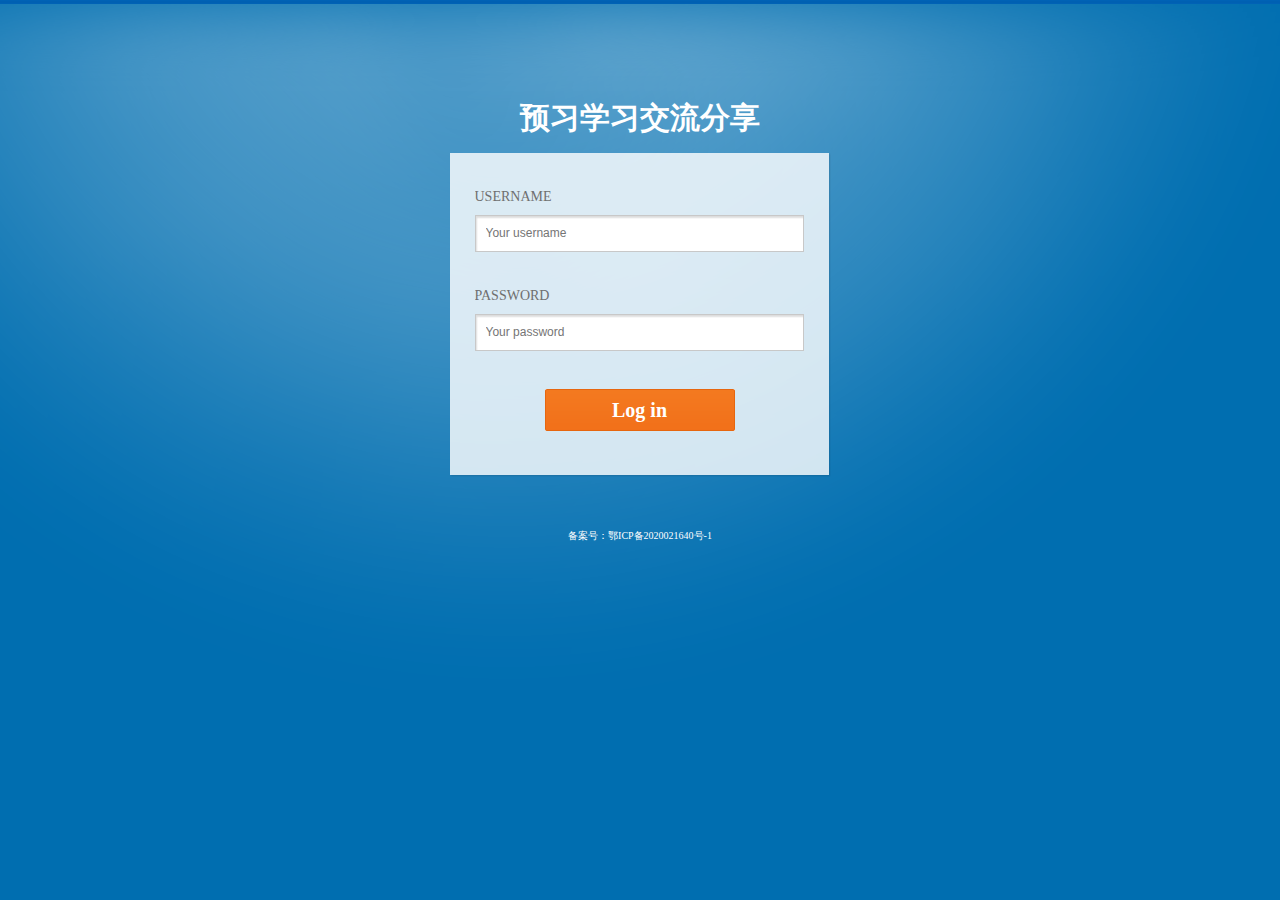
<file: src/main/resources/static/index.html>
<!DOCTYPE html>
<html xmlns="http://www.w3.org/1999/xhtml" >
<head>
    <meta charset="utf-8">
    <title>Login</title>
    <link rel="stylesheet" type="text/css" href="css/index.css" />
</head>
<body>
<div class="main">
    <div class="mainin">
        <h1 style="font-size: 30px; color: white;">预习学习交流分享</h1>
        <form method="post" class="mainin1" id='form'>
            <ul>
                <li><span>USERNAME</span><input type="text" name="userName" id="loginName" placeholder="Your username" class="SearchKeyword"></li>
                <li><span>PASSWORD</span><input type="password" name="userPass" id="Password" placeholder="Your password" class="SearchKeyword2"></li>
                <li><button type="button" class="tijiao">Log in</button></li>
            </ul>
        </form>
    </div>
</div>
<div style="margin-top: 50px">
    <!-- <p style="display: block; text-align: center; color: white; font-size: 10">备案号：鄂ICP备2020021640号-1&nbsp;</p><a href="http://beian.miit.gov.cn/" style="display: block; text-align: center; color: white; font-size: 10" target="_blank">工信部链接</a> -->
    <a href="http://beian.miit.gov.cn/" style="display: block; text-align: center; color: white; font-size: 10px" target="_blank">备案号：鄂ICP备2020021640号-1</a>
</div>

<script src="js/jquery.min.js"></script>

<script type="text/javascript">
    $('.tijiao').click(function () {
        var user_name = $('.SearchKeyword').val();//获取键盘输入的账号，动态获取
        var user_pass = $('.SearchKeyword2').val();//获取键盘输入的密码

        // console.log(user_name + ',' + user_pass);


        //下面两条if好像没用上
        if (user_name == '') {
            $('.SearchKeyword').focus();
            $('.SearchKeyword').css('background',"pink");
            return;
        }
        if (user_pass == '') {
            $('.SearchKeyword2').focus();
            $('.SearchKeyword2').css('background',"pink");
            return;
        }
        // if ((user_name == 'teacher2')&(user_pass == '13579')) {
        //     window.location.href = "{:U('Index/score')}";
        //     return;
        // }

        $.ajax({
            type: "POST",
            url: "/users/login",
            data: $('#form').serialize(),// 序列化表单值LogLLLLLL
            // data:"userName="+user_name+"&userPass="+user_pass,
            dataType:"JSON",
            async: true,
            error: function (request) {
                alert("Connection error"+request.message);
            },
            success: function (json) {
                if(json.state==200) {
                    // alert(data.message);   //打印登陆成功
                    // alert("登陆成功");

                    if(json.data.authority == 0 && json.data.courseName=="教学技术与媒体"){//学生用户
                        window.location.href = "web/course_edutec.html";
                        console.log(json.data);
                    }else if(json.data.authority == 0 && json.data.courseName=="数据库"){
                        window.location.href = "web/course_database.html";
                        console.log(json.data);
                    }else{//管理员
                        window.location.href = "web/teachers.html";
                        console.log(json.data);
                    }
                }else{
                    alert("登录失败，请检查账号或密码是否有误");
                }
            }
        });
    });

    $(document).keyup(function(clickEvent){
        if(clickEvent.keyCode ==13){
            $(".tijiao").trigger("click");
        }
    });
</script>
</body>
</html>
</file>
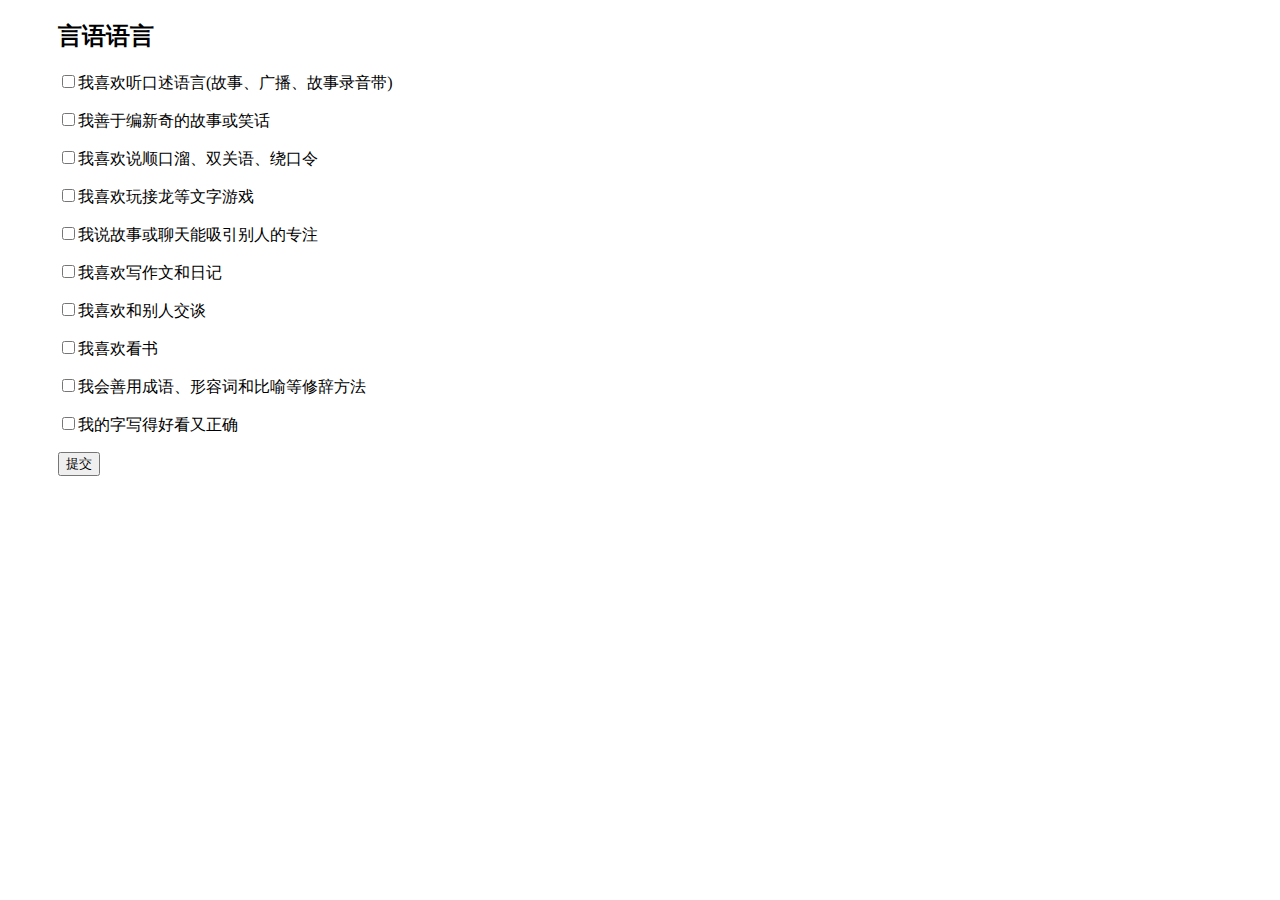
<file: src/main/resources/static/web/test.html>
<!doctype html>
<html>
<head>
    <meta charset="utf-8">
    <meta name="viewport" content="width=device-width,initial-scale=1.0, minimum-scale=1.0, maximum-scale=1.0, user-scalable=no"/>
    <title>多元智能自测</title>
</head>

<body style="padding-left: 50px">
<div id="0">
    <p><h2>言语语言</h2></p>
    <p><label><input type="checkbox" name="0"/></label>我喜欢听口述语言(故事、广播、故事录音带) </p>
    <p><label><input type="checkbox" name="0"/></label>我善于编新奇的故事或笑话 </p>
    <p><label><input type="checkbox" name="0"/></label>我喜欢说顺口溜、双关语、绕口令 </p>
    <p><label><input type="checkbox" name="0"/></label>我喜欢玩接龙等文字游戏 </p>
    <p><label><input type="checkbox" name="0"/></label>我说故事或聊天能吸引别人的专注 </p>
    <p><label><input type="checkbox" name="0"/></label>我喜欢写作文和日记 </p>
    <p><label><input type="checkbox" name="0"/></label>我喜欢和别人交谈 </p>
    <p><label><input type="checkbox" name="0"/></label>我喜欢看书 </p>
    <p><label><input type="checkbox" name="0"/></label>我会善用成语、形容词和比喻等修辞方法 </p>
    <p><label><input type="checkbox" name="0"/></label>我的字写得好看又正确 </p>
</div>
<div id="1" style="display: none;">
    <p><h2>数理逻辑</h2></p>
    <p><label><input type="checkbox" name="1"/></label>我对于如何做事会问很多问题</p>
    <p><label><input type="checkbox" name="1"/></label>我能快速心算</p>
    <p><label><input type="checkbox" name="1"/></label>我喜欢上数学课 </p>
    <p><label><input type="checkbox" name="1"/></label>我对算数游戏或计算机计算游戏感兴趣 </p>
    <p><label><input type="checkbox" name="1"/></label>我喜欢象棋或其他策略性游戏 </p>
    <p><label><input type="checkbox" name="1"/></label>我喜欢做猜谜或推理方面的逻辑问题 </p>
    <p><label><input type="checkbox" name="1"/></label>我喜欢将事物分类或分等 </p>
    <p><label><input type="checkbox" name="1"/></label>我喜欢思考问题 </p>
    <p><label><input type="checkbox" name="1"/></label>我喜欢用符号计算或记录 </p>
    <p><label><input type="checkbox" name="1"/></label>我对事情的原因和结果很清楚 </p>
</div>
<div id="2" style="display: none;">
    <p><h2>视觉空间</h2></p>
    <p><label><input type="checkbox" name="2"/></label>我可清楚说出眼睛看到的或脑中想到的影像</p>
    <p><label><input type="checkbox" name="2"/></label>我阅读地图和图表比文字容易 </p>
    <p><label><input type="checkbox" name="2"/></label>我喜欢想象 </p>
    <p><label><input type="checkbox" name="2"/></label>我喜欢参加画展等艺术活动 </p>
    <p><label><input type="checkbox" name="2"/></label>我画图画得比其他人好 </p>
    <p><label><input type="checkbox" name="2"/></label>我喜欢看电影、幻灯片或其他视觉表演 </p>
    <p><label><input type="checkbox" name="2"/></label>我喜欢拼图、走迷宫或类似的视觉活动 </p>
    <p><label><input type="checkbox" name="2"/></label>我喜欢制作有趣的立体模型 </p>
    <p><label><input type="checkbox" name="2"/></label>我阅读时喜欢图画很多的书 </p>
    <p><label><input type="checkbox" name="2"/></label>我能用图像表达自己的想法 </p>
</div>
<div id="3" style="display: none;">
    <p><h2>身体运动</h2></p>
    <p><label><input type="checkbox" name="3"/></label>我擅长一种或多种体育运动(如跑步、篮球、躲避球、羽毛球等) </p>
    <p><label><input type="checkbox" name="3"/></label>我长时间坐在一处会扭动、敲打或烦躁不安</p>
    <p><label><input type="checkbox" name="3"/></label>我善于模仿他人动作或言谈举止 </p>
    <p><label><input type="checkbox" name="3"/></label>我喜欢拆解、然后再组装物品 </p>
    <p><label><input type="checkbox" name="3"/></label>我喜欢触摸所见的事物 </p>
    <p><label><input type="checkbox" name="3"/></label>我喜欢跑、跳、摔跤或类似的活动 </p>
    <p><label><input type="checkbox" name="3"/></label>我有手工方面的技能(如木工、缝纫、机械等) </p>
    <p><label><input type="checkbox" name="3"/></label>我喜欢演戏 </p>
    <p><label><input type="checkbox" name="3"/></label>我在思考与工作时常会有手舞足蹈的动作 </p>
    <p><label><input type="checkbox" name="3"/></label>我喜欢黏土或手指画等活动 </p>
</div>
<div id="4" style="display: none;">
    <p><h2>音乐节奏</h2></p>
    <p><label><input type="checkbox" name="4"/></label>音乐走调或出错时我立刻知道 </p>
    <p><label><input type="checkbox" name="4"/></label>我能很快记得歌曲的旋律 </p>
    <p><label><input type="checkbox" name="4"/></label>我唱歌很好听 </p>
    <p><label><input type="checkbox" name="4"/></label>我会弹奏乐器或参加合唱团 </p>
    <p><label><input type="checkbox" name="4"/></label>我在讲话或走动时很有节奏感 </p>
    <p><label><input type="checkbox" name="4"/></label>我会无意识地自己哼唱 </p>
    <p><label><input type="checkbox" name="4"/></label>我做事时会在桌上打节拍 </p>
    <p><label><input type="checkbox" name="4"/></label>我对外界噪音很敏感 </p>
    <p><label><input type="checkbox" name="4"/></label>我喜欢听音乐 </p>
    <p><label><input type="checkbox" name="4"/></label>我会唱课本学来的歌曲 </p>
</div>
<div id="5" style="display: none;">
    <p><h2>人际交往</h2></p>
    <p><label><input type="checkbox" name="5"/></label>我喜欢与同伴谈心</p>
    <p><label><input type="checkbox" name="5"/></label>我喜欢领导或指挥别人做事 </p>
    <p><label><input type="checkbox" name="5"/></label>我喜欢提供意见给有问题的朋友 </p>
    <p><label><input type="checkbox" name="5"/></label>我在学校外变得比较聪明 </p>
    <p><label><input type="checkbox" name="5"/></label>我喜欢小组活动或参加社团 </p>
    <p><label><input type="checkbox" name="5"/></label>我喜欢教导其他人 </p>
    <p><label><input type="checkbox" name="5"/></label>我喜欢与其他人一起玩 </p>
    <p><label><input type="checkbox" name="5"/></label>我有两三个好朋友 </p>
    <p><label><input type="checkbox" name="5"/></label>我会主动关心别人 </p>
    <p><label><input type="checkbox" name="5"/></label>别人喜欢找我做伴 </p>
</div>
<div id="6" style="display: none;">
    <p><h2>自我意识</h2></p>
    <p><label><input type="checkbox" name="6"/></label>我能独立、意志坚强，不随便放弃</p>
    <p><label><input type="checkbox" name="6"/></label>我清楚了解自己的优缺点 </p>
    <p><label><input type="checkbox" name="6"/></label>我自己一个人也可以玩耍或学习 </p>
    <p><label><input type="checkbox" name="6"/></label>我的生活和学习方式与众不同 </p>
    <p><label><input type="checkbox" name="6"/></label>我会常常反省自己的行为 </p>
    <p><label><input type="checkbox" name="6"/></label>我会自己定目标 </p>
    <p><label><input type="checkbox" name="6"/></label>我喜欢独立工作 </p>
    <p><label><input type="checkbox" name="6"/></label>我能准确表达自己的感觉 </p>
    <p><label><input type="checkbox" name="6"/></label>我能从生活和失败中学习 </p>
    <p><label><input type="checkbox" name="6"/></label>我自尊心很强 </p>
</div>
<div id="7" style="display: none;">
    <p><h2>自然观察</h2></p>
    <p><label><input type="checkbox" name="7"/></label>我擅长分辨动物、植物或岩石的种类</p>
    <p><label><input type="checkbox" name="7"/></label>我在上课时喜欢谈论一些有关动植物的知识</p>
    <p><label><input type="checkbox" name="7"/></label>我喜欢看、听、闻、和触摸所看到的物体 </p>
    <p><label><input type="checkbox" name="7"/></label>我喜欢养宠物或种植一些花草树木</p>
    <p><label><input type="checkbox" name="7"/></label>我常会注意到其他人所未注意到的事物 </p>
    <p><label><input type="checkbox" name="7"/></label>我时常仰望天空，而且告诉他人各种云的种类和它们所带来的天气型态 </p>
    <p><label><input type="checkbox" name="7"/></label>我很容易注意并分辨家里、学校和附近的植物 </p>
    <p><label><input type="checkbox" name="7"/></label>我喜欢参加赏鸟、园艺、自然步道等户外活动 </p>
    <p><label><input type="checkbox" name="7"/></label>我对介绍自然界的书、影带或节目特别有兴趣 </p>
    <p><label><input type="checkbox" name="7"/></label>我喜欢收集一些自然景物(例如标本、贝壳)，并做有系统的分类 </p>
</div>

<div>
    <button id="btn" type="button" onClick="checknum()">提交</button>
</div>
<div id="main" style="height: 400px; display: none"></div>
<script  src="http://libs.baidu.com/jquery/1.7.2/jquery.min.js"></script>
<script src="http://echarts.baidu.com/build/dist/echarts.js"></script>
<script>
    var id = 0;
    var score = new Array();
    var myChart;
    var option;
    //路径配置
    require.config({
        paths: {
            echarts: 'http://echarts.baidu.com/build/dist'
        }
    });

    //计算当前选择数目
    function checknum(){
        var checkboxs = document.getElementsByName(id);
        var checknum = 0;
        for (var index = 0; index < checkboxs.length; index++){
            if (checkboxs[index].checked){
                checknum = checknum+1;
            }
        }
        console.log(checknum);
        score.push(checknum);

        next();
    };
    //显示下一序列题目
    function next(){
        if(id<7){
            document.getElementById(id).style.display = "none";
            id++;
            document.getElementById(id).style.display = "";
        }else{
            //显示极状图
            document.getElementById(id).style.display = "none";
            $("#btn").hide();
            console.log(score);

            showchart();
            $.post("/multiple_intelli/insert",
                {"linguistIntelli":score[0],"logicMathIntelli":score[1],"spatialIntelli":score[2],"bodilyKinesIntelli":score[3],"musicIntelli":score[4],"interpersonalIntelli":score[5],"selfIntelli":score[6],"naturalIntelli":score[7]},
                function (json){
                    if(json.state == 200){
                        console.log("多元智能存储成功");
                    }else{
                        console.log("多元智能存储失败");
                    }
                })

        }
    }

    function showchart(){
        require(
            [
                'echarts',
                'echarts/chart/radar'
            ],

            function(ec){
                $("#main").show();
                dom = document.getElementById("main")
                var myChart = ec.init(dom);


                var option = {
                    title : {
                        text: '多元智能自测表',
                        subtext: '华中师大'
                    },
                    tooltip : {
                        trigger: 'axis'
                    },
                    legend: {
                        orient : 'vertical',
                        x : 'right',
                        y : 'bottom',
                        data:['你的成绩']
                    },
                    toolbox: {
                        show : true,
                        feature : {
                            mark : {show: true},
                            dataView : {show: true, readOnly: false},
                            restore : {show: true},
                            saveAsImage : {show: true}
                        }
                    },
                    polar : [
                        {
                            indicator : [
                                { text: '言语语言', max: 10},
                                { text: '数理逻辑', max: 10},
                                { text: '视觉空间', max: 10},
                                { text: '身体运动', max: 10},
                                { text: '音乐节奏', max: 10},
                                { text: '人际交往', max: 10},
                                { text: '自我意识', max: 10},
                                { text: '自然观察', max: 10}
                            ]
                        }
                    ],
                    calculable : true,
                    series : [
                        {
                            name: '多元智能自测',
                            type: 'radar',
                            data : [
                                {
                                    value : score,
                                    name : '你的成绩'
                                },
                            ]
                        }
                    ]
                };

                myChart.setOption(option, true);
            }
        )};
</script>
</body>
</html>
</file>
<file: src/main/resources/static/css/index.css>
/****************************************************************
 *																*
 * 						      素材火							*
 *                        www.sucaihuo.com							*
 *       		  努力创建完善、持续更新插件以及模板			*
 * 																*
****************************************************************/
body,h1,h2,h3,h4,h5,h6,hr,p,blockquote,dl,dt,dd,ul,ol,li,pre,form,fieldset,legend,button,input,textarea,th,td{margin:0;padding:0;}
body,button,input,select,textarea{font-size:12px;  line-height:1.5em;}
h1,h2,h3,h4,h5,h6{font-size:100%;}
address,cite,dfn,em,var{font-style:normal;}
code,kbd,pre,samp{font-family:courier new,courier,monospace;}
small{font-size:12px;}
ul,ol{list-style:none;}
a{text-decoration:none; color:#03329c;}
a:hover{text-decoration:underline; color:#cc0000;}
sup{vertical-align:text-top;}
sub{vertical-align:text-bottom;}
legend{color:#000;}
fieldset,img{border:0;}
button,input,select,textarea{font-size:100%;}
table{border-collapse:collapse;border-spacing:0;}
body{background: #006eb0 url(../images/lgbg.png) center top no-repeat;clear: both;margin: 0 auto;width: 100%;min-width: 960px;}
.main{ margin:0 auto; width:960px; overflow:hidden;}
.mainin{ margin:0 auto; width:381px; overflow:hidden; clear:both; padding-top:109px;}
.mainin h1{ float:left; width:100%; height:22px; text-align:center; padding-bottom:22px;}
.mainin h1 img{ width:196px; height:22px;}
.mainin1{ float:left; width:381px; height:324px; background:url(../images/hj.png) no-repeat;}
.mainin1 ul{ float:left; padding:25px 25px 0px; overflow:hidden; width:331px;}
.mainin1 ul li{ float:left; width:100%; overflow:hidden; padding-bottom:25px;}
.mainin1 ul li span, .mainin1 ul li input{ float:left;}
.mainin1 ul li span{ width:100%; clear:both; color:#6f6f6f; font-family:"Microsoft YaHei"; font-size:14px; line-height:37px;}
.SearchKeyword {border:1px solid #c8c8c8;width: 202px;color: #999;font-size:12px; line-height:35px; background:url(../images/srbg.png) no-repeat; height:35px; width:317px; padding-left:10px;}
.SearchKeyword2 {border:1px solid #c8c8c8;width: 202px;color: #999;font-size:12px; line-height:35px; background:url(../images/srbg.png) no-repeat; height:35px; width:317px; padding-left:10px;}
@media screen and (-webkit-min-device-pixel-ratio:0){.SearchKeyword2 {border:1px solid #c8c8c8;width: 202px;color: #999;line-height:35px; background:url(../images/srbg.png) no-repeat; height:35px; width:317px; padding-left:10px;}}
.SearchKeywordonFocus, .SearchKeywordonFocus2{border:1px solid #3c9ae9;width: 202px;line-height:35px;color: #333;font-size:14px; background:url(../images/srbg2.png) no-repeat; height:35px; width:317px; padding-left:10px;}
.SearchKeywordonFocus2{}
@media screen and (-webkit-min-device-pixel-ratio:0){.SearchKeywordonFocus2{ font-size:25px;}}
.tijiao{ float:left; margin:13px 0px 0px 70px; height:42px; width:190px; background:none; border:none; background:url(../images/dl.png) no-repeat; font-weight:bold; text-align:center; color:#fff; font-size:20px;font-family:"Microsoft YaHei"; cursor:pointer;}

.error span {
    display: inline-block;
    margin-left: 2px;
    font-size: 40px;
    font-weight: 700;
    line-height: 40px;
    text-shadow: 0 1px 2px rgba(0,0,0,.1);
    -o-transform: rotate(45deg);
    -moz-transform: rotate(45deg);
    -webkit-transform: rotate(45deg);
    -ms-transform: rotate(45deg);
}

.footpage{ float:left; padding-top:30px; width:100%; text-align:center; line-height:20px; color:#fff;  font-family:"Microsoft YaHei";}
.footpage a{ color:#fff}



.cssPOPLoading{background:#fefefe; border:1px solid #EEE; width:400px; height:150px;  position:absolute;color:#333;z-index: 10003; text-align:center;display:none;}
.cssPOPLoading a{ cursor:pointer; color:#333;}
.cssPOPLoading a:hover{ cursor:pointer; color:#f00;}
.showMessge{ width:100%; text-align:center; line-height:110px; letter-spacing:1px;}

.cssModify{}
.cssModify a{font-size:12px;color:#ccc; letter-spacing:1px;}
.cssModify a:hover{color:#333;}

html,body{
    width:100%;
    height:100%;
}

canvas{
    display:block;
    vertical-align:bottom;
}

.count-particles{
    background: #000022;
    position: absolute;
    top: 48px;
    left: 0;
    width: 80px;
    color: #13E8E9;
    font-size: .8em;
    text-align: left;
    text-indent: 4px;
    line-height: 14px;
    padding-bottom: 2px;
    font-family: Helvetica, Arial, sans-serif;
    font-weight: bold;
}

.js-count-particles{
    font-size: 1.1em;
}

#stats,
.count-particles{
    -webkit-user-select: none;
    margin-top: 5px;
    margin-left: 5px;
}

#stats{
    border-radius: 3px 3px 0 0;
    overflow: hidden;
}

.count-particles{
    border-radius: 0 0 3px 3px;
}


#particles-js{
    width: 100%;
    height: 100%;
    position: relative;
    background-image: url(../img/bg.jpg);
    background-position: 50% 50%;
    background-size: cover;
    background-repeat: no-repeat;
    margin-left: auto;
    margin-right: auto;
}

.sk-rotating-plane {
    display: none;
    width: 80px;
    height: 80px;
    margin: auto;
    background-color: white;
    -webkit-animation: sk-rotating-plane 1.2s infinite ease-in-out;
    animation: sk-rotating-plane 1.2s infinite ease-in-out;
    z-index: 1;
    position: absolute;
    top: 50%;
    left: 50%;
    margin-left: -40px;
    margin-top: -80px;
}
.sk-rotating-plane.active{display: block;}

@keyframes sk-rotating-plane{
    0% {
        -webkit-transform: perspective(120px) rotateX(0deg) rotateY(0deg);
        transform: perspective(120px) rotateX(0deg) rotateY(0deg);
    }
    50% {
        -webkit-transform: perspective(120px) rotateX(-180.1deg) rotateY(0deg);
        transform: perspective(120px) rotateX(-180.1deg) rotateY(0deg);
    }
    100% {
        -webkit-transform: perspective(120px) rotateX(-180deg) rotateY(-179.9deg);
        transform: perspective(120px) rotateX(-180deg) rotateY(-179.9deg);
    }
}

@keyframes login-small{
    0%{
        transform: scale(1);-moz-transform: scale(1);   /* Firefox 4 */-webkit-transform: scale(1); /* Safari 和 Chrome */-o-transform: scale(1);    /* Opera */-ms-transform:scale(1);  /* IE 9 */
    }
    100%{
        transform: scale(0.2);-moz-transform: scale(0.1);   /* Firefox 4 */-webkit-transform: scale(0.2);   /* Safari 和 Chrome */-o-transform: scale(0.1);  /* Opera */-ms-transform:scale(0.1);    /* IE 9 */
    }
}

.login{z-index: 2;position:absolute;width: 350px;border-radius: 5px;height: 500px;background: white;box-shadow: 0px 0px 5px #333333;top: 50%;left: 50%;margin-top: -250px;margin-left: -175px;transition: all 1s;-moz-transition: all 1s;   /* Firefox 4 */-webkit-transition: all 1s;  /* Safari 和 Chrome */-o-transition: all 1s; /* Opera */}
.login-top{font-size: 24px;margin-top: 100px;padding-left: 40px;box-sizing: border-box;color: #333333;margin-bottom: 50px;}
.login-center{width: 100%;box-sizing: border-box;padding: 0 40px;margin-bottom: 30px;}
.login-center-img{width: 20px;height: 20px;float: left;margin-top: 5px;}
.login-center-img>img{width: 100%;}
.login-center-input{float: left;width: 230px;margin-left: 15px;height: 30px;position: relative;}
.login-center-input input{z-index: 2;transition: all 0.5s;padding-left: 10px;color: #333333;width: 100%;height: 30px;border: 0;border-bottom: 1px solid #cccccc;border-top: 1px solid #ffffff;border-left: 1px solid #ffffff;border-right: 1px solid #ffffff;box-sizing: border-box;outline: none;position: relative;}
.login-center-input input:focus{border: 1px solid dodgerblue;}
.login-center-input-text{background: white;padding: 0 5px;position: absolute;z-index: 0;opacity: 0;height: 20px;top: 50%;margin-top: -10px;font-size: 14px;left: 5px;color: dodgerblue;line-height: 20px;transition: all 0.5s;-moz-transition: all 0.5s;    /* Firefox 4 */-webkit-transition: all 0.5s;    /* Safari 和 Chrome */-o-transition: all 0.5s;   /* Opera */}
.login-center-input input:focus~.login-center-input-text{top: 0;z-index: 3;opacity: 1;margin-top: -15px;}
.login.active{-webkit-animation: login-small 0.8s ; animation: login-small 0.8s ;animation-fill-mode:forwards;-webkit-animation-fill-mode:forwards}
.login-button{cursor: pointer;width: 250px;text-align: center;height: 40px;line-height: 40px;background-color: dodgerblue;border-radius: 5px;margin: 0 auto;margin-top: 50px;color: white;}
</file>
